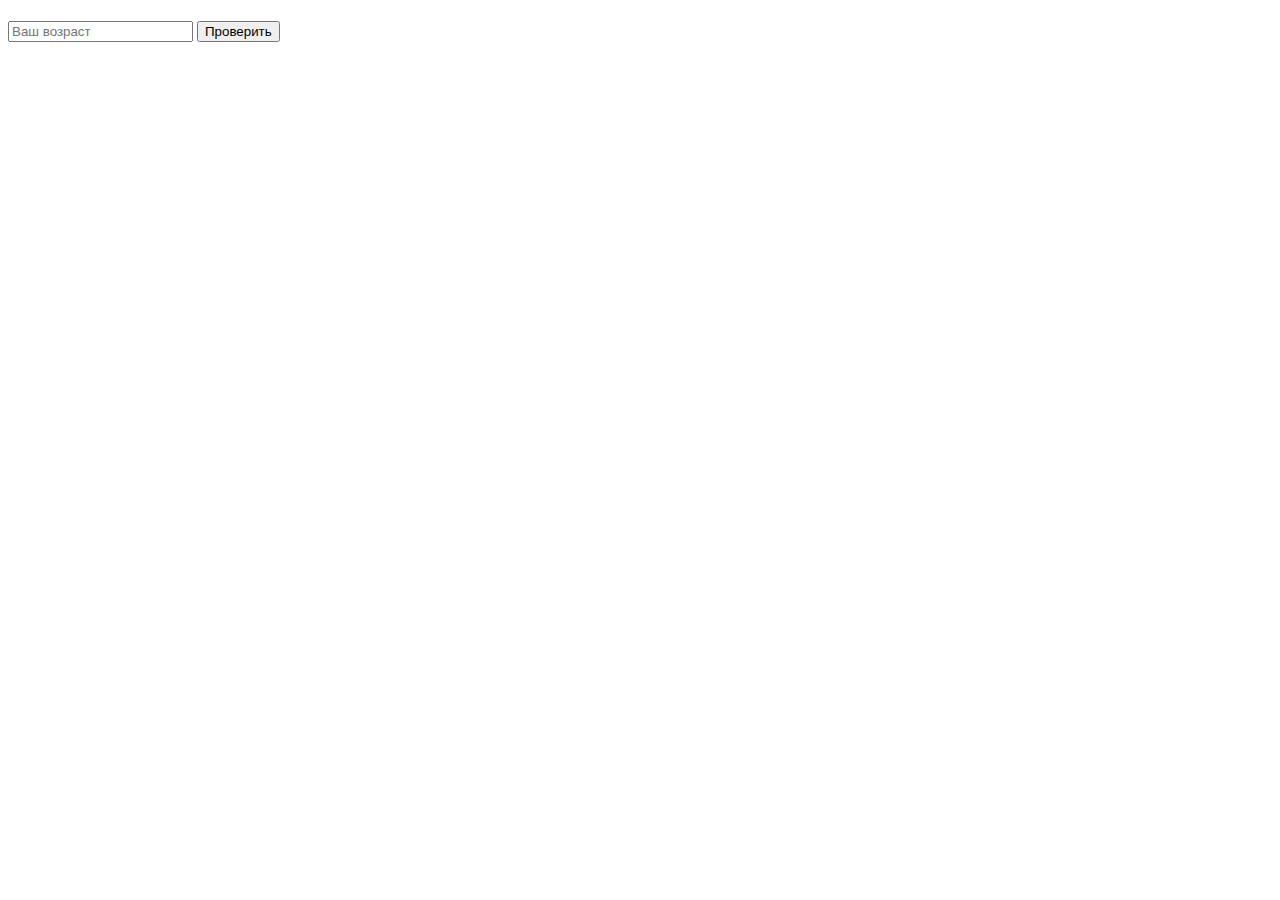
<file: jquery/index.html>
<!DOCTYPE html>
<html>
	<head>
		<title>Проверка возраста</title>
		<link rel="stylesheet" type="text/css" href="style.css">
		<script
		  src="https://code.jquery.com/jquery-3.5.1.min.js"
		  integrity="sha256-9/aliU8dGd2tb6OSsuzixeV4y/faTqgFtohetphbbj0="
		  crossorigin="anonymous"></script>
	</head>
	<body>
		<h1 id="message"></h1>
		<input type="number" name="age" placeholder="Ваш возраст" id="age">
		<button type="submit" id="button-check">Проверить</button>
		<div class="hide-param" id="hide-param">
			<label>Есть сопровождающий? <input type="checkbox" name="accompanied" id="accompanied"></label>
		</div>
		<script type="text/javascript" src="script.js"></script>
	</body>
</html>
</file>
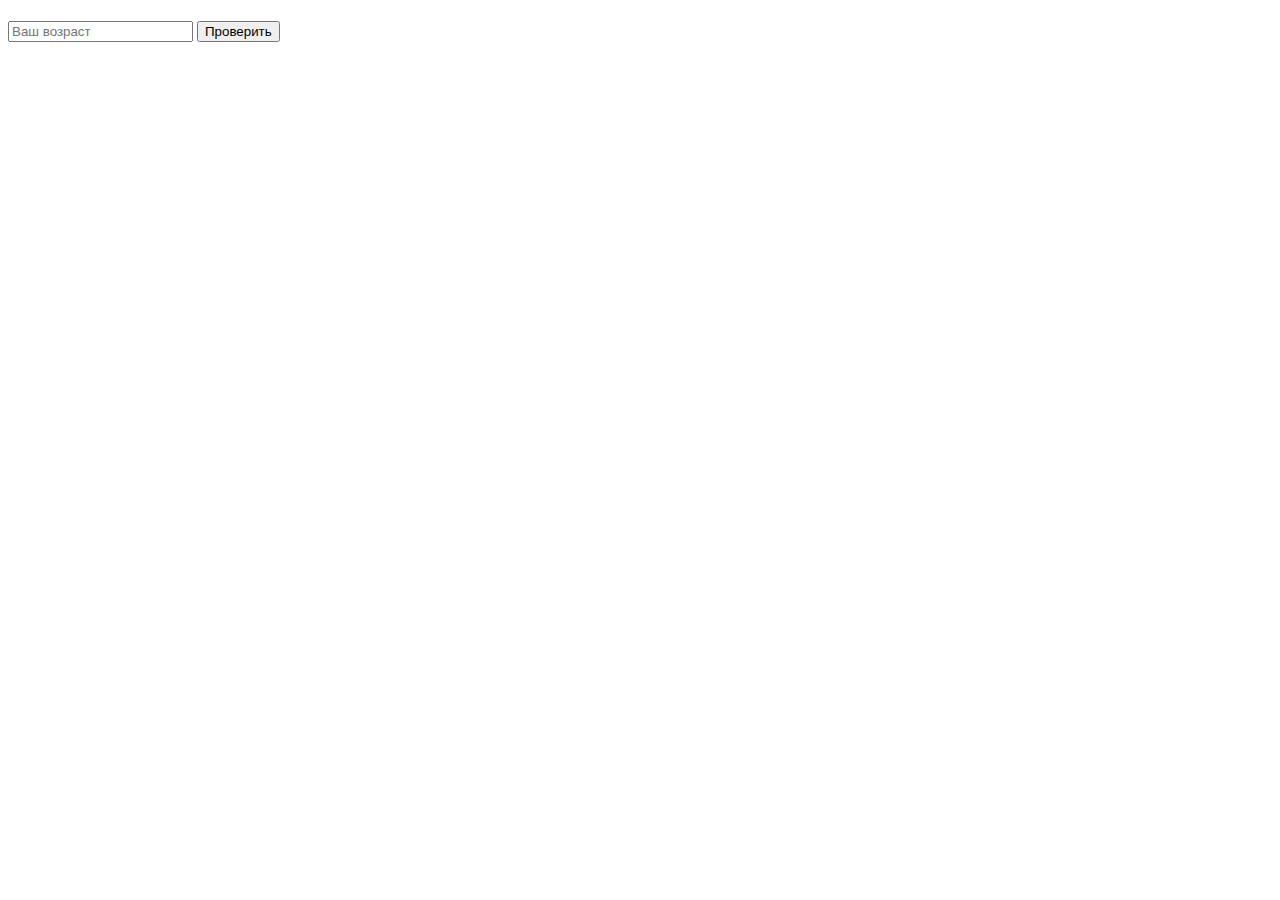
<file: js/index.html>
<!DOCTYPE html>
<html>
	<head>
		<title>Проверка возраста</title>
		<link rel="stylesheet" type="text/css" href="style.css">
	</head>
	<body>
		<h1 id="message"></h1>
		<input type="number" name="age" placeholder="Ваш возраст" id="age">
		<button type="submit" id="button-check">Проверить</button>
		<div class="hide-param" id="hide-param">
			<label>Есть сопровождающий? <input type="checkbox" name="accompanied" id="accompanied"></label>
		</div>
		<script type="text/javascript" src="script.js"></script>
	</body>
</html>
</file>
<file: jquery/style.css>
.hide-param{
	display: none;
}
</file>
<file: js/style.css>
.hide-param{
	display: none;
}
</file>
